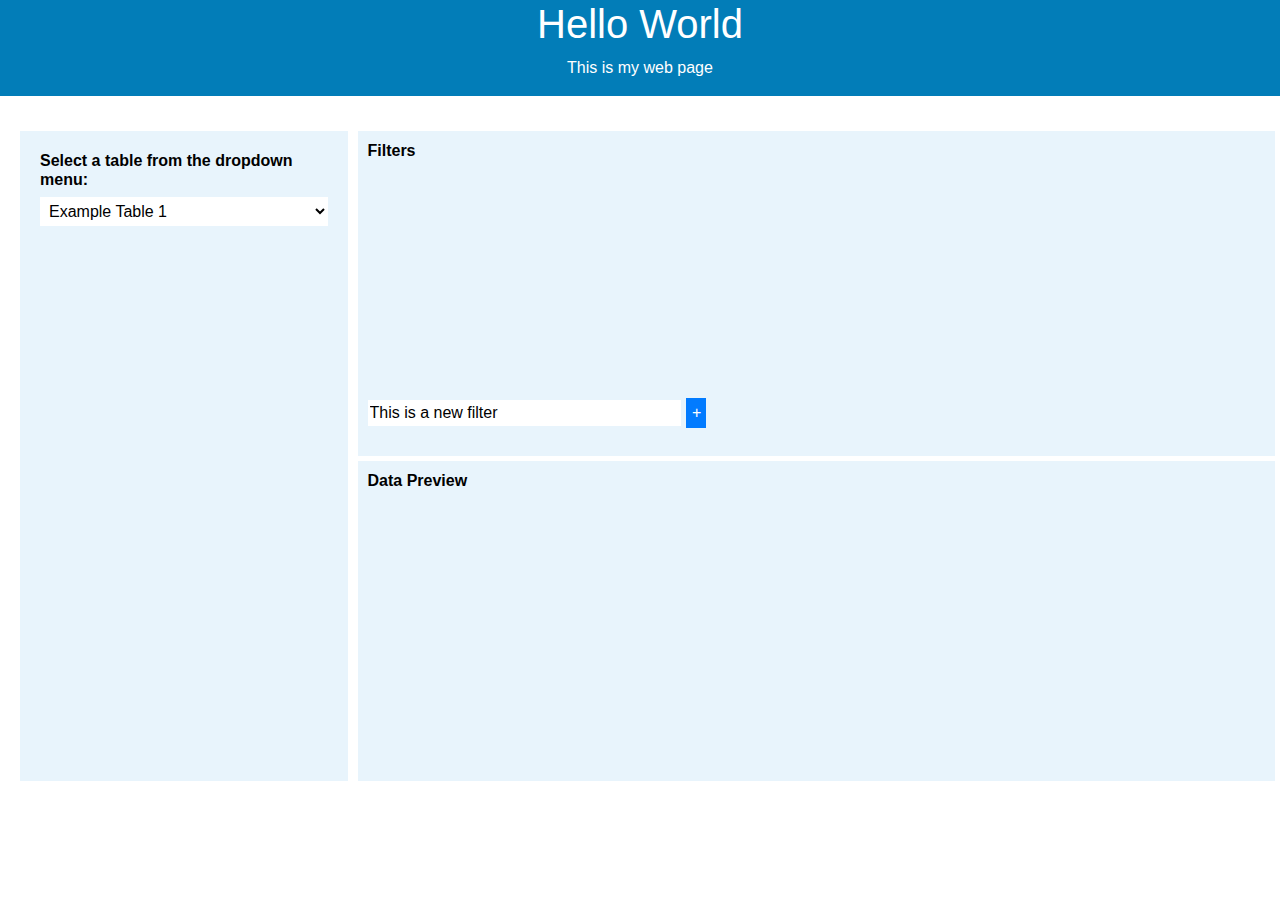
<file: ex_1/index.html>
<!DOCTYPE html>
<html lang="en">
<head>
    <!-- Meta tags -->
    <meta charset="UTF-8">
    <meta http-equiv="X-UA-Compatible" content="IE=edge">
    <meta name="viewport" content="width=device-width, initial-scale=1.0">
    <!-- Title -->
    <title>Hello World</title>
    <!-- External CSS -->
    <link
      rel="stylesheet"
      href="https://maxcdn.bootstrapcdn.com/bootstrap/4.0.0/css/bootstrap.min.css"
      integrity="sha384-Gn5384xqQ1aoWXA+058RXPxPg6fy4IWvTNh0E263XmFcJlSAwiGgFAW/dAiS6JXm"
      crossorigin="anonymous"
    />
    <!-- Internal CSS -->
    <link rel="stylesheet" href="static/css/style.css">
</head>

<body>
    <!-- Header Section -->
    <div class="world-pres-div">
        <h1>Hello World</h1>
        <p>This is my web page</p>
    </div>

    <!-- Main Content Section -->
    <div class="row">
        <!-- Table Column -->
        <div class="column narrow-column">
            <div class="section">
                <h2>Select a table from the dropdown menu:</h2>
                <!-- Dropdown menu for selecting tables -->
                <select>
                    <option value="table1">Example Table 1</option>
                    <option value="table2">Example Table 2</option>
                </select>
            </div>
        </div>
        <!-- Wide Column -->
        <div class="column">
            <!-- Container for displaying current filters -->
            <div class="section filters">
                <h2>Filters</h2>
                <div class="current-filters">                    
                </div>
                <div class="add-filter">
                    <input type="text" id="newfilter" name="addednewfilter" value="This is a new filter" style="border: none; width: 35%;">
                    <!-- <img src="static/img/plus_sign.jpg" alt="Plus Sign" style="width: 20px; height: 20px;" id="submitBtn"> -->
                    <button id="submitBtn" class="button-style">+</button>
                </div>
            </div>
            <!-- Container for data preview -->
            <div class="section data-preview">
                <h2>Data Preview</h2>
            </div>
        </div>
    </div>

    <script src="static/js/app.js"></script>
</body>

</html>
</file>
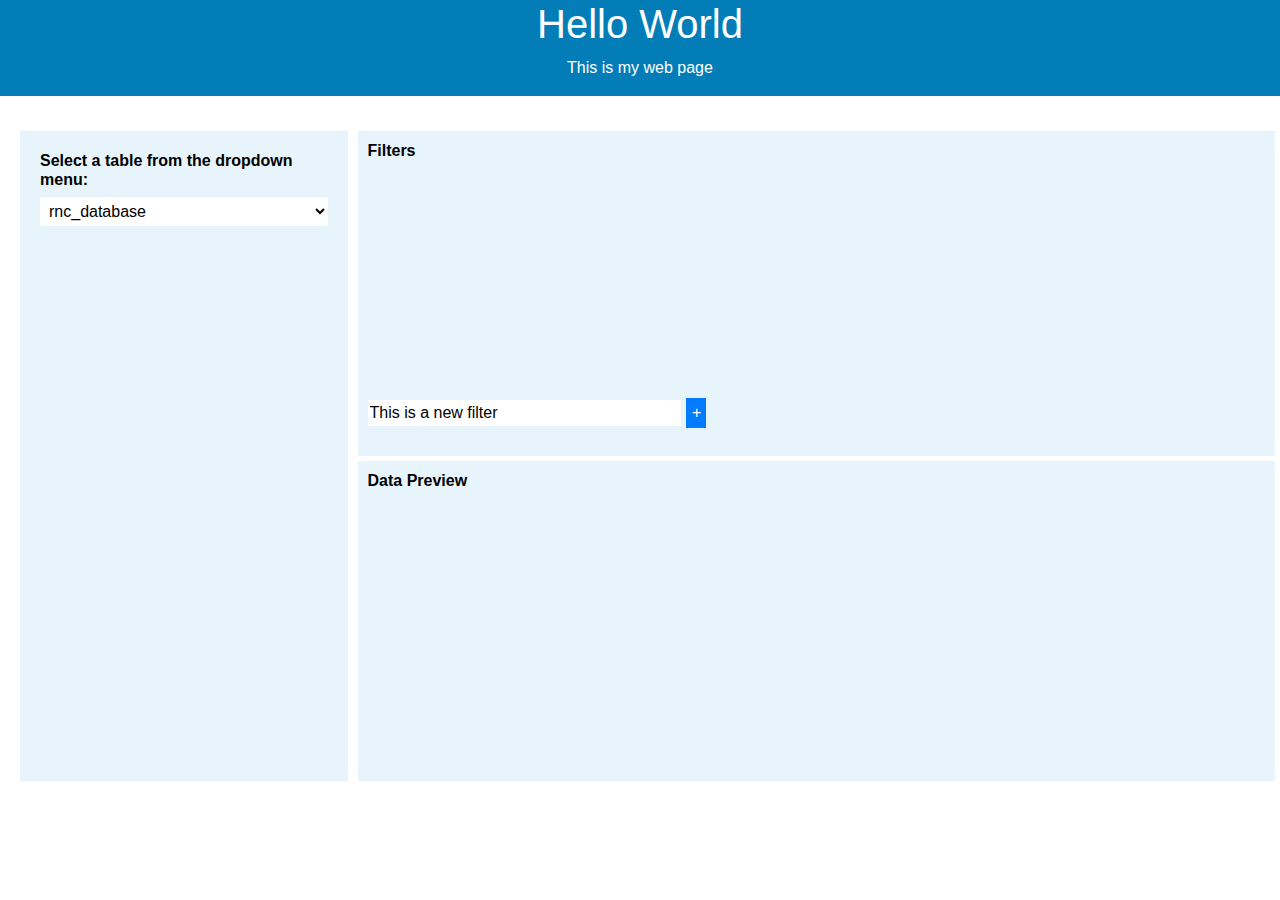
<file: ex_1/ex_1_q2/index.html>
<!DOCTYPE html>
<html lang="en">
<head>
    <!-- Meta tags -->
    <meta charset="UTF-8">
    <meta http-equiv="X-UA-Compatible" content="IE=edge">
    <meta name="viewport" content="width=device-width, initial-scale=1.0">
    <!-- Title -->
    <title>Hello World</title>
    <!-- External CSS -->
    <link
      rel="stylesheet"
      href="https://maxcdn.bootstrapcdn.com/bootstrap/4.0.0/css/bootstrap.min.css"
      integrity="sha384-Gn5384xqQ1aoWXA+058RXPxPg6fy4IWvTNh0E263XmFcJlSAwiGgFAW/dAiS6JXm"
      crossorigin="anonymous"
    />
    <!-- Internal CSS -->
    <link rel="stylesheet" href="static/css/style.css">

    <script src="https://ajax.googleapis.com/ajax/libs/jquery/3.5.1/jquery.min.js"></script>

</head>

<body>
    <!-- Header Section -->
    <div class="world-pres-div">
        <h1>Hello World</h1>
        <p>This is my web page</p>
    </div>

    <!-- Main Content Section -->
    <div class="row">
        <!-- Table Column -->
        <div class="column narrow-column">
            <div class="section">
                <h2>Select a table from the dropdown menu:</h2>
                <!-- Dropdown menu for selecting tables -->
                <select id="tableDropdown">
                    <option value="rnc_database">rnc_database</option>
                    <option value="rnc_accessions">rnc_accessions</option>
                </select>
            </div>
        </div>
        <!-- Wide Column -->
        <div class="column">
            <!-- Container for displaying current filters -->
            <div class="section filters">
                <h2>Filters</h2>
                <div class="current-filters">                    
                </div>
                <div class="add-filter">
                    <input type="text" id="newfilter" name="addednewfilter" value="This is a new filter" style="border: none; width: 35%;">
                    <!-- <img src="static/img/plus_sign.jpg" alt="Plus Sign" style="width: 20px; height: 20px;" id="submitBtn"> -->
                    <button id="submitBtn" class="button-style">+</button>
                </div>
            </div>
            <!-- Container for data preview -->
            <div class="section data-preview">
                <h2>Data Preview</h2>
                <div id="tableData"></div>
            </div>
        </div>
    </div>

    <!-- <script src="static/js/app.js"></script> -->
    <script src="script.js"></script>
</body>

</html>
</file>
<file: ex_1/static/css/style.css>
body {
    font-family: Calibri, sans-serif;
    color: black;
}
h2 {
    font-size: medium;
    font-weight: bold;
}
select {
    width: 100%;
    padding: 5px;
    border: none;
    outline: none;
    background: white;
}
.world-pres-div {
    background-color: #027db8;
    font-family: Calibri, sans-serif;
    color: white;
    padding: 0;
    border: none; 
    margin: 0;
    display: flex; 
    flex-direction: column;
    justify-content: center; 
    align-items: center; 
    margin-bottom: 30px;
}
.column {
    float: left;
    width: 70%;
    margin: 5px
}

.row:after {
    content: "";
    display: table;
    clear: both;
}
.narrow-column {
    width: 25%;
    height:650px;
    background-color: #e8f4fc;
    margin: 5px;
    padding: 10px;
    margin-left: 35px;

}
.section {
    margin-bottom: 5px;
    padding: 10px;
}
.filters {
    width: 100%;
    height:325px;
    background-color: #e8f4fc;
}
.data-preview {
    width: 100%;
    height:320px;
    background-color: #e8f4fc;
}
.current-filters {
    height: 220px;
    overflow-y: auto;
    display: flex; 
    flex-direction: row; 
    flex-wrap: wrap; 
/*     gap: 10px;  */
    border:none;
}
/* .current-filters-el {
    background-color: #027bff;
    height: 30px;
    display: flex; 
    align-items: center;
    padding: 5px; 
    color: white;
    border-radius: 3px;
    margin-left: 5px;
} */
.current-filters-el img {
    width: 20px; 
    height: 20px; 
    margin-left: 10px;
}
.add-filter {
    margin-top: 10px; 
}
.button-style {
    background-color: #027bff;
    color: white;
    width: 20px;
    height: 30px;
    border: none;
    cursor: pointer;
    transition: background-color 0.3s;
}

.button-style:hover {
    background-color: #0156b3; 
}
</file>
<file: ex_1/ex_1_q2/static/css/style.css>
body {
    font-family: Calibri, sans-serif;
    color: black;
}
h2 {
    font-size: medium;
    font-weight: bold;
}
select {
    width: 100%;
    padding: 5px;
    border: none;
    outline: none;
    background: white;
}
.world-pres-div {
    background-color: #027db8;
    font-family: Calibri, sans-serif;
    color: white;
    padding: 0;
    border: none; 
    margin: 0;
    display: flex; 
    flex-direction: column;
    justify-content: center; 
    align-items: center; 
    margin-bottom: 30px;
}
.column {
    float: left;
    width: 70%;
    margin: 5px
}

.row:after {
    content: "";
    display: table;
    clear: both;
}
.narrow-column {
    width: 25%;
    height:650px;
    background-color: #e8f4fc;
    margin: 5px;
    padding: 10px;
    margin-left: 35px;

}
.section {
    margin-bottom: 5px;
    padding: 10px;
}
.filters {
    width: 100%;
    height:325px;
    background-color: #e8f4fc;
}
.data-preview {
    width: 100%;
    height:320px;
    background-color: #e8f4fc;
}
.current-filters {
    height: 220px;
    overflow-y: auto;
    display: flex; 
    flex-direction: row; 
    flex-wrap: wrap; 
/*     gap: 10px;  */
    border:none;
}
/* .current-filters-el {
    background-color: #027bff;
    height: 30px;
    display: flex; 
    align-items: center;
    padding: 5px; 
    color: white;
    border-radius: 3px;
    margin-left: 5px;
} */
.current-filters-el img {
    width: 20px; 
    height: 20px; 
    margin-left: 10px;
}
.add-filter {
    margin-top: 10px; 
}
.button-style {
    background-color: #027bff;
    color: white;
    width: 20px;
    height: 30px;
    border: none;
    cursor: pointer;
    transition: background-color 0.3s;
}

.button-style:hover {
    background-color: #0156b3; 
}

#tableData {
    width: 100%;
    height: 80%;
    overflow-x: auto;
    overflow-y: auto;
  }

  table {
    border-collapse: collapse; 
  }
  
  /* Style the table header row (th elements) */
  th {
    background-color: black;
    color: white;
    padding: 5px; 
  }
  

  td {
    border: 1px solid #ddd;
    padding: 5px;
  }
</file>
